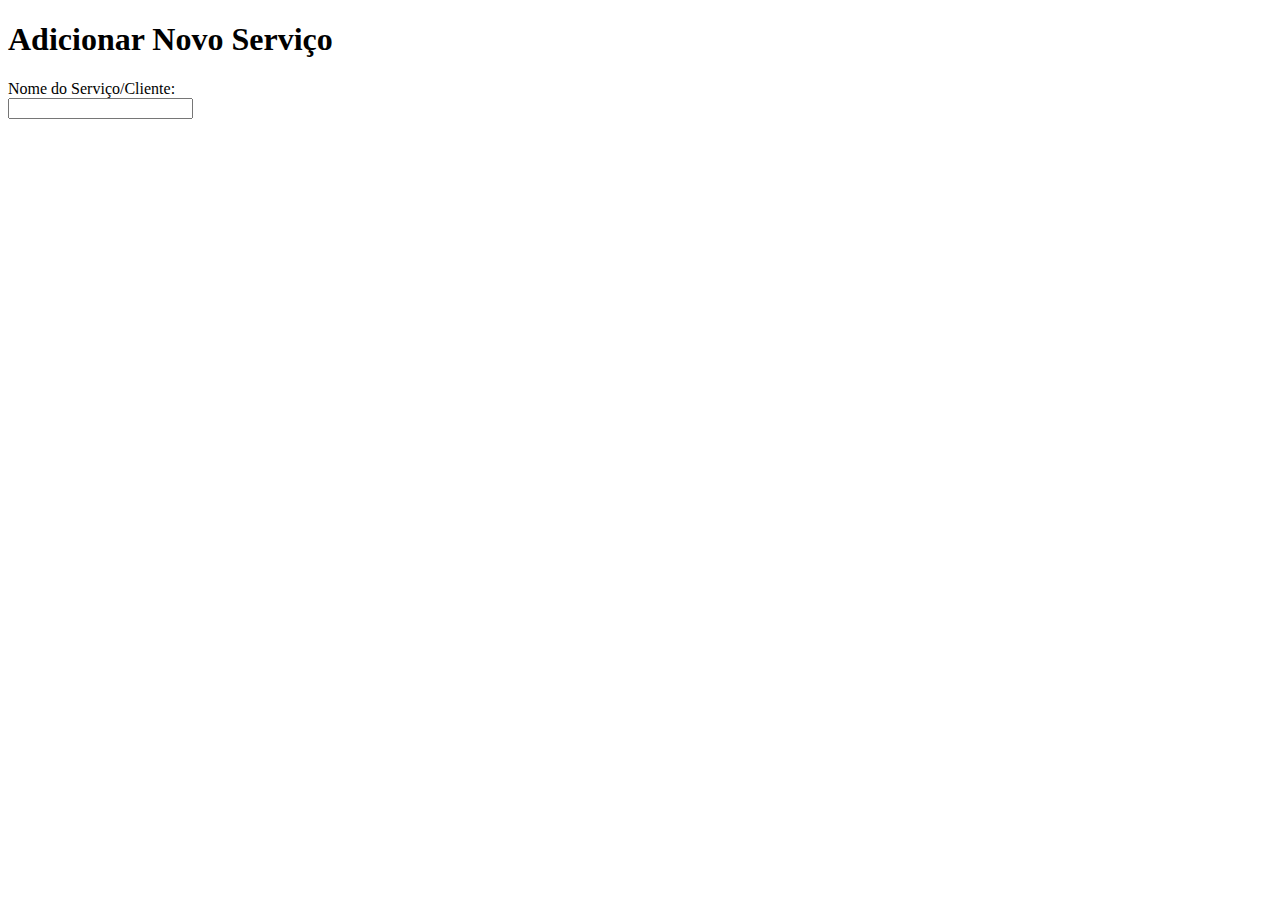
<file: app.html>
<!DOCTYPE html>
<html lang="pt-br">
<head>
    <meta charset="UTF-8">
    <meta name="viewport" content="width=device-width, initial-scale=1.0">
    <title>Adicionar Novo Serviço</title>
</head>
<body>
    <h1>Adicionar Novo Serviço</h1>
    <form action="/servicos/adicionar" method="POST">
        <label for="nome">Nome do Serviço/Cliente:</label><br>
        <input type="text" id="nome" name="nome" required><br><br>

        
    </form>

</body>
<script scr="./app.js"></script>
</html>
</file>
